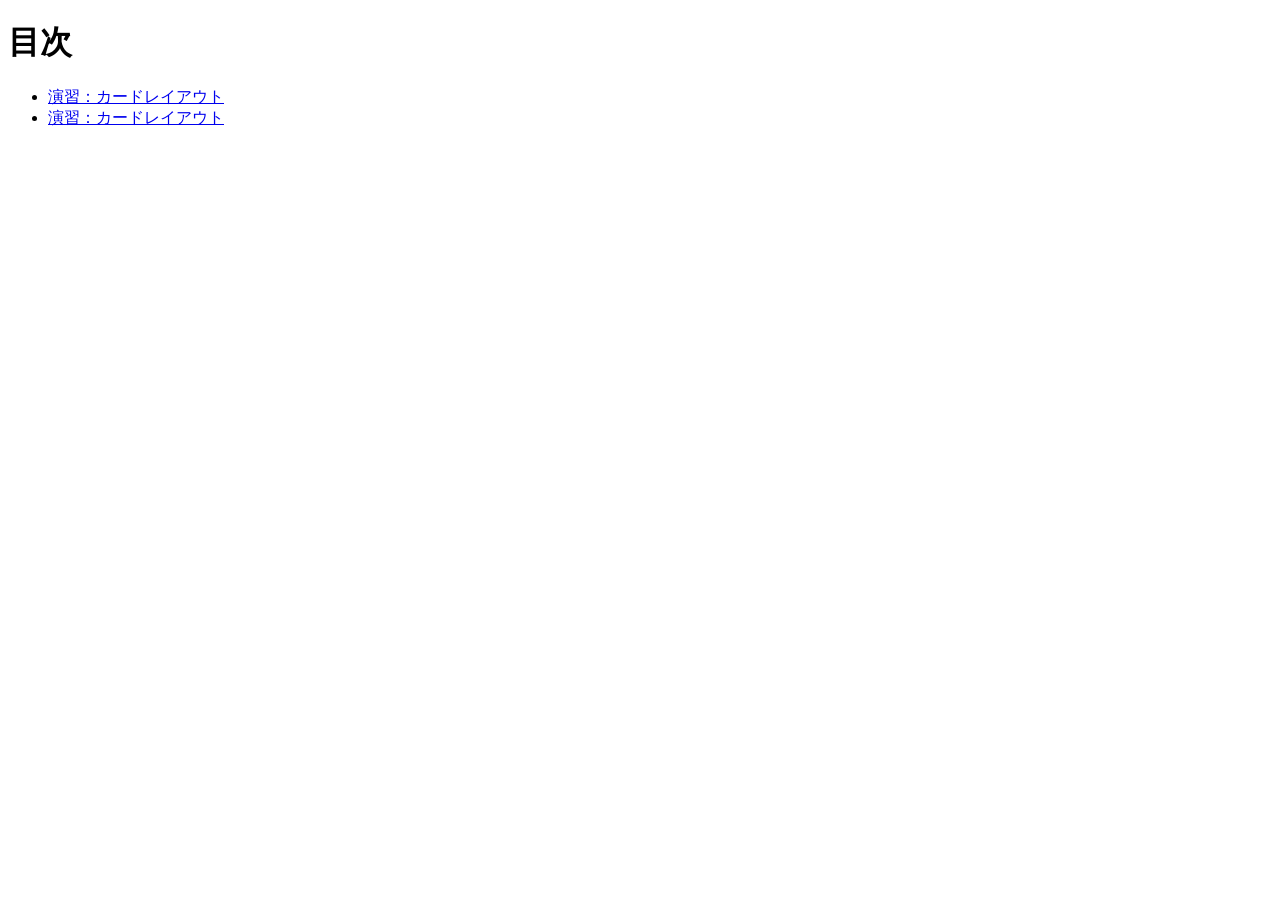
<file: index.html>
<!doctype html>
<html lang="ja">

<head>
    <meta charset="utf-8">
    <title>20261126-hc</title>
</head>

<body>
    <h1>目次</h1>

    <ul>
        <li><a href="card-layout/index.html">演習：カードレイアウト</a></li>
        <li><a href="card-layout copy/index.html">演習：カードレイアウト</a></li>
    </ul>
</body>

</html>
</file>
